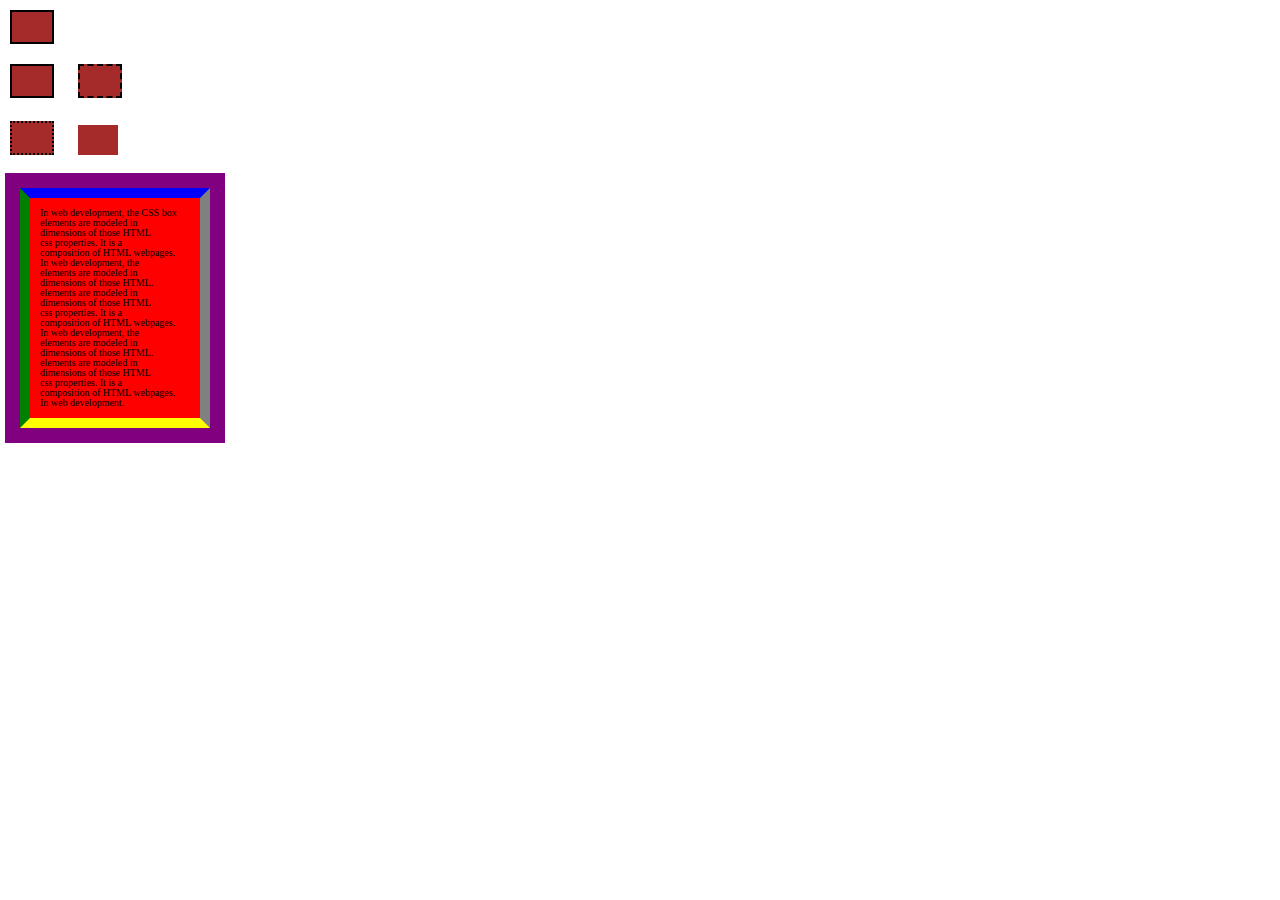
<file: block-BHaaaq/index.html>
<!---
### Create a page according to the layout shown below

![Box Model Exercise 2](https://raw.githubusercontent.com/suraj122/AC-STYLE-images/master/box-model/ex-2.png)

- Using CSS resets is necessary.
- Use semantic tags and keep the nesting and indentation proper.
--->
<!DOCTYPE html>
<html lang="en">
<head>
    <meta charset="UTF-8">
    <meta http-equiv="X-UA-Compatible" content="IE=edge">
    <meta name="viewport" content="width=device-width, initial-scale=1.0">
    <title>Box model assignment 2</title>
    <link rel="stylesheet" href="style.css">
</head>
<body>
    <main>
        <section>
            <div class="box"></div>
           <span class="double"></span>
           <span class="dashed"></span>
        </section>
        <nav class="dotted"></nav>
        <nav class="none"></nav>
    </main>
    <header>
        <div class="sec"> 
           <p> In web development, the CSS box
            <br> elements are modeled in 
            <br>dimensions of those HTML
            <br> css properties. It is a
            <br> composition of HTML webpages.
            <br>In web development, the 
            <br> elements are modeled in 
            <br>dimensions of those HTML.
            <br> elements are modeled in 
            <br>dimensions of those HTML
            <br> css properties. It is a
            <br> composition of HTML webpages.
            <br>In web development, the 
            <br> elements are modeled in 
            <br>dimensions of those HTML.
            <br> elements are modeled in 
            <br>dimensions of those HTML
            <br> css properties. It is a
            <br> composition of HTML webpages.
            <br>In web development.
           </p> 
        </div>
    </header>
</body>
</html>
</file>
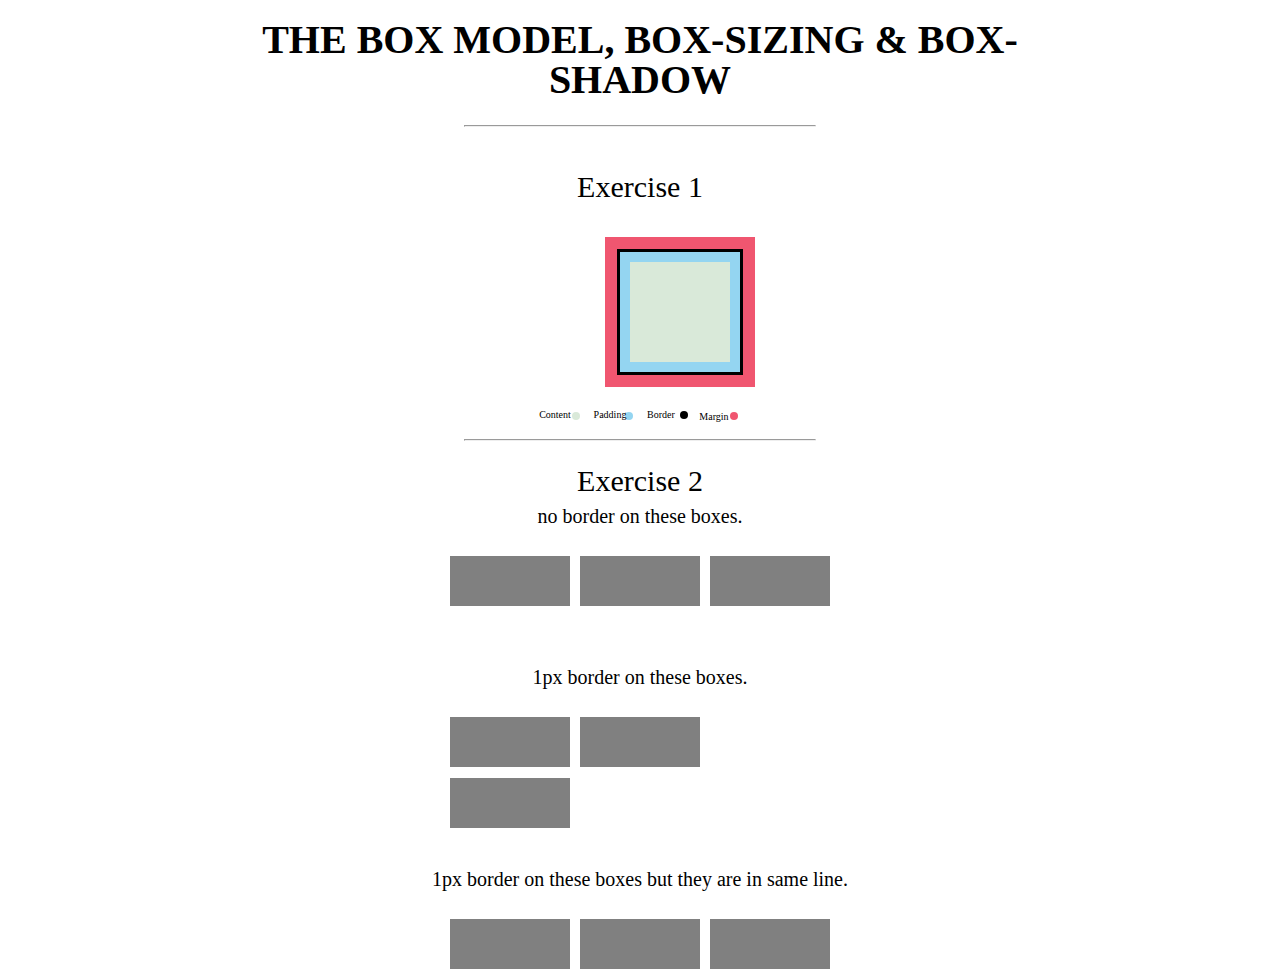
<file: block-BHaaau/index.html>
<!---
### Create a page according to the layout shown below

![Box Model Exercise 6](https://raw.githubusercontent.com/suraj122/AC-STYLE-images/master/box-model/ex-6.png)

#### Problems for exercise 2 in the layout

- Each parent container has width of 600px and border of 1px;
- Each children box has width 180px and height 100px as well as margin of 10px;
- Each child box which is having border has border-width 1px.
- Note in the first container the boxes do not have any border.

- Using CSS resets is necessary.
- Use semantic tags and keep the nesting and indentation proper.
--->
<!DOCTYPE html>
<html lang="en">
<head>
    <meta charset="UTF-8">
    <meta http-equiv="X-UA-Compatible" content="IE=edge">
    <meta name="viewport" content="width=device-width, initial-scale=1.0">
    <title>box model assignment 3</title>
    <link rel="stylesheet" href="style.css">
</head>
<body>
   <header class="header">
     <h1>the box model, box-sizing & box-</h1>
     <h1>shadow</h1>
     <hr class="hr">
</header>
   <main>
       <section>
           <h2>Exercise 1</h2>
           <div class="content"></div>
           <p class="circle"></p>
           <p>Content</p>
           <nav class="cir" ></nav>
           <nav>Padding</nav>
            <div class="round"></div>
            <div>Border</div>
            <h3 class="span"></h3>
            <h3>Margin</h3>
            <hr class="hr">
       </section>
   </main> 
   <article>
    <h2>Exercise 2</h2>
    <h4>no border on these boxes.</h4>
    <div class="squ"></div>
    <div class="square"></div>
    <div class="root"></div>
</article>
<article>
    <h5>1px border on these boxes.</h5>
    <div class="squ"></div>
    <div class="square"></div>
    <div class="squroot"></div>
</article>
<footer class="footer">
    <h4>1px border on these boxes but they are in same line.</h4>
    <div class="squ"></div>
    <div class="square"></div>
    <div class="root"></div>
</footer>

</body>
</html>
</file>
<file: block-BHaaaq/style.css>
/* http://meyerweb.com/eric/tools/css/reset/ 
   v2.0 | 20110126
   License: none (public domain)
*/

html, body, div, span, applet, object, iframe,
h1, h2, h3, h4, h5, h6, p, blockquote, pre,
a, abbr, acronym, address, big, cite, code,
del, dfn, em, img, ins, kbd, q, s, samp,
small, strike, strong, sub, sup, tt, var,
b, u, i, center,
dl, dt, dd, ol, ul, li,
fieldset, form, label, legend,
table, caption, tbody, tfoot, thead, tr, th, td,
article, aside, canvas, details, embed, 
figure, figcaption, footer, header, hgroup, 
menu, nav, output, ruby, section, summary,
time, mark, audio, video {
	margin: 0;
	padding: 0;
	border: 0;
	font-size: 100%;
	font: inherit;
	vertical-align: baseline;
}
/* HTML5 display-role reset for older browsers */
article, aside, details, figcaption, figure, 
footer, header, hgroup, menu, nav, section {
	display: block;
}
body {
	line-height: 1;
}
ol, ul {
	list-style: none;
}
blockquote, q {
	quotes: none;
}
blockquote:before, blockquote:after,
q:before, q:after {
	content: '';
	content: none;
}
table {
	border-collapse: collapse;
	border-spacing: 0;
}

.box {
    width: 20px;
    height: 10px;
	padding: 10px;
    background-color: brown;
	margin: 10px;
	border: 2px black solid;
}
.double {
	display: inline-block;
	width: 20px;
    height: 10px;
    background-color: brown;
	margin: 10px;
	border: 2px black double;
	padding: 10px;
}
.dashed {
	display: inline-block;
	width: 20px;
    height: 10px;
    background-color: brown;
	margin: 10px;
	border:2px black dashed;
	padding: 10px;
}
.dotted {
	display: inline-block;
	width: 20px;
    height: 10px;
    background-color: brown;
	margin: 10px;
	border:2px black dotted;
	padding: 10px;
}
.none {
	display: inline-block;
	width: 20px;
    height: 10px;
    background-color: brown;
	margin: 10px;
	border:2px black;
	padding: 10px;
}
.sec {
	background-color: red;
	width: 150px;
	height: 200px;
	padding: 10px;
	margin: 20px;
	border-bottom: 10px yellow solid ;
	border-top: 10px blue solid;
	border-left: 10px green solid;
	border-right: gray 10px solid;
    outline: purple 15px  solid;
	
}
p {
	font-size: x-small;
}
</file>
<file: block-BHaaau/style.css>
/* http://meyerweb.com/eric/tools/css/reset/ 
   v2.0 | 20110126
   License: none (public domain)
*/

html, body, div, span, applet, object, iframe,
h1, h2, h3, h4, h5, h6, p, blockquote, pre,
a, abbr, acronym, address, big, cite, code,
del, dfn, em, img, ins, kbd, q, s, samp,
small, strike, strong, sub, sup, tt, var,
b, u, i, center,
dl, dt, dd, ol, ul, li,
fieldset, form, label, legend,
table, caption, tbody, tfoot, thead, tr, th, td,
article, aside, canvas, details, embed, 
figure, figcaption, footer, header, hgroup, 
menu, nav, output, ruby, section, summary,
time, mark, audio, video {
	margin: 0;
	padding: 0;
	border: 0;
	font-size: 100%;
	font: inherit;
	vertical-align: baseline;
}
/* HTML5 display-role reset for older browsers */
article, aside, details, figcaption, figure, 
footer, header, hgroup, menu, nav, section {
	display: block;
}
body {
	line-height: 1;
}
ol, ul {
	list-style: none;
}
blockquote, q {
	quotes: none;
}
blockquote:before, blockquote:after,
q:before, q:after {
	content: '';
	content: none;
}
table {
	border-collapse: collapse;
	border-spacing: 0;
}
body{
    text-align: center;
}

.header {
        text-transform: uppercase;
        padding: 10px;
        margin: 10px;
        font-size: 40px;
        font-style:normal;
        font-weight: bold;   
}
.hr {
font-size: 50px;
inline-size: 350px;
text-align: center;
}
.content{
    background-color:rgb(217, 233, 217);
    height: 80px;
    width: 80px;
    margin: 50px 150px 10px 620px;
    padding: 10px;
    border: rgb(148, 213, 241) solid 10px;
    outline: 3px solid black;
   box-shadow: 0 0 0 15px rgb(240, 86, 112);
}
h2 {
    font-size: 30px;

}
.circle {
    height: 8px;
    width: 8px;
    margin-left: 572px;
    margin-top: 40px;
    border-radius: 50%;
    background-color: rgb(217, 233, 217);
}
p {
    margin-right: 170px;
    margin-bottom: -10px;
    font-size: 10px;
}
.cir {
    background-color: rgb(148, 213, 241);
    height: 8px;
    width: 8px;
    border-radius: 50%;
    margin-left: 625px;
    margin-top: 2px;
}
nav {
    font-size: 10px;
    margin-right: 60px;
    margin-bottom: -10px;
}
.round {
    background-color: black;
    height: 8px;
    width: 8px;
    border-radius: 50%;
    margin-left: 680px;
    margin-top: 1px;
}
div {
    font-size: 10px;
    margin-bottom: -9px ;
    margin-left: 42px;
}
.span {
    background-color: rgb(240, 86, 112);
    height: 8px;
    width: 8px;
    border-radius: 50%;
    margin-left: 730px;
    margin-top: 1px;
}
h3 {
    font-size: 10px;
    margin-bottom: -8px;
    margin-left: 148px;
}
h4 {
    font-size: 20px;
    margin-top: 10px;
}

.squ {
    background-color: grey;
    height: 50px;
    width: 120px;
    margin-left: 450px;
    margin-top: 30px;


}
.square {
    background-color: grey;
    height: 50px;
    width: 120px;
    margin-left: 580px;
    margin-top: -50px;

}
.root{
    background-color: grey;
    height: 50px;
    width: 120px;
    margin-left: 710px;
    margin-top: -50px ;
}
h5 {
    margin-top: 70px;
    font-size: 20px;
}
.squroot {
    background-color: grey;
    height: 50px;
    width: 120px;
    margin-left: 450px;
    margin-top: 20px;
}
.footer {
    margin-top: 50px;
}
</file>
